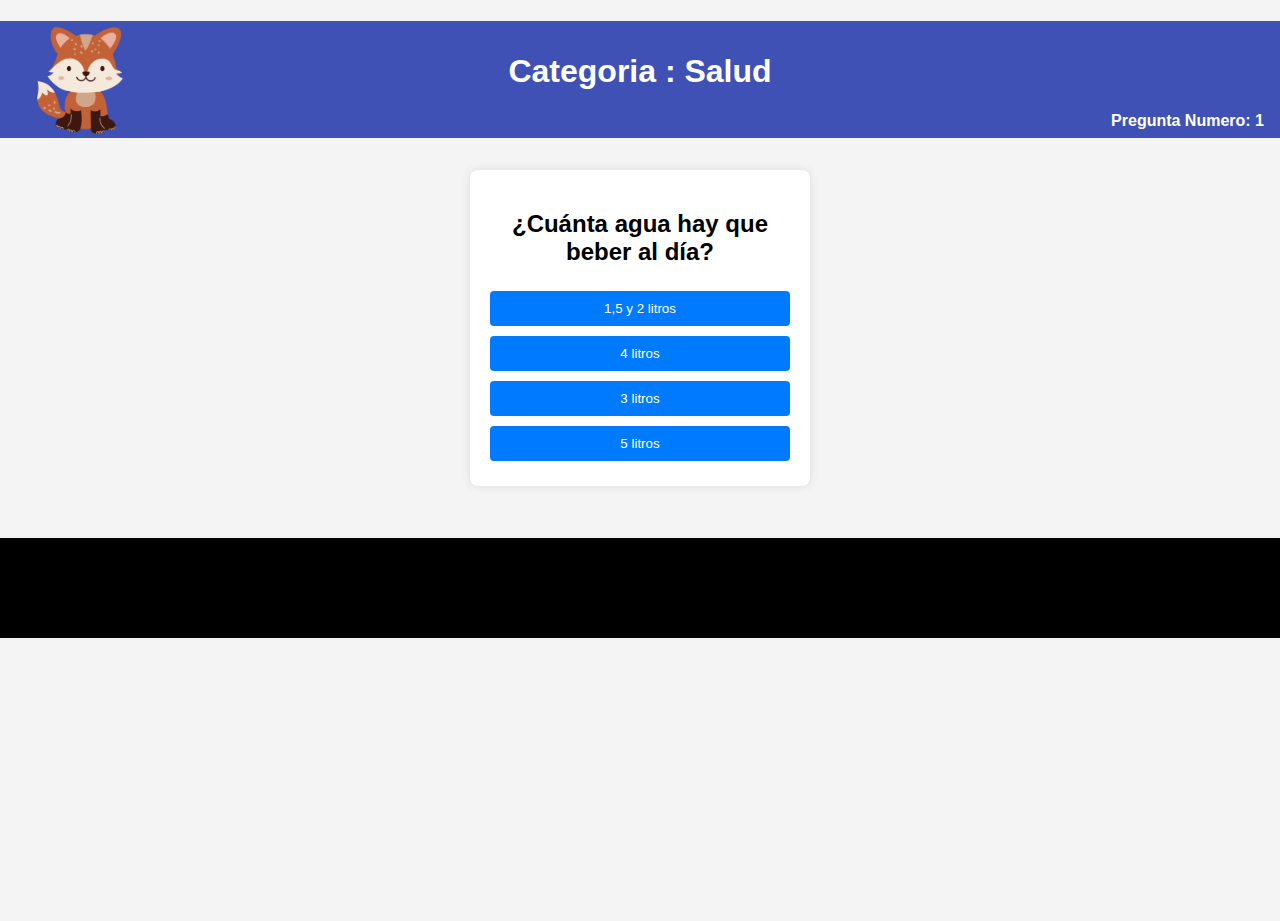
<file: index.html>
<!DOCTYPE html>
<html lang="en">
<head>
    <meta charset="UTF-8">
    <meta name="viewport" content="width=device-width, initial-scale=1.0">
    <title>¿Quién Sabe Más?</title>
    <link rel="stylesheet" href="style.css">
</head>
<body>

<header>
<img src="logo.png" class="imglogo">
<h1 class="titulocategoria">Categoria : Salud</h1>
<span class="numeroPregunta"> Pregunta Numero: 1 </span>
</header>

<main>
		<div class="cardPreguntas" id="pregunta1">

			
			
		<h2 id="pregunta">¿Cuánta agua hay que beber al día?</h2>
		<div id="respuesta">
                <button class="btn" onclick="validarRespuesta(1,1,1)" id="respuesta1">1,5 y 2 litros</button>
                <button class="btn" onclick="validarRespuesta(0,2,1)" id="respuesta2">4 litros</button>
                <button class="btn" onclick="validarRespuesta(0,3,1)" id="respuesta3">3 litros</button>
                <button class="btn" onclick="validarRespuesta(0,4,1)" id="respuesta4">5 litros</button>
            </div>
			
			
		</div>
		
		
		<div class="cardPreguntas" id="pregunta2" style="display:none;">
		
				<h2 id="pregunta">¿Cuál es la capital de Francia?</h2>
		<div id="respuesta">
                <button class="btn" onclick="validarRespuesta(1,5,2)" id="respuesta5">París</button>
                <button class="btn" onclick="validarRespuesta(0,6,2)" id="respuesta6">Londres</button>
                <button class="btn" onclick="validarRespuesta(0,7,2)" id="respuesta7">Berlín</button>
                <button class="btn" onclick="validarRespuesta(0,8,2)" id="respuesta8">Madrid</button>
            </div>
			
			
			
		</div>
		
		
		
		
		<div class="cardPreguntas" id="pregunta3" style="display:none;">
		
		<h2 id="pregunta">Todas las escuelas del país deben tener educación sexual integral en sus planes de estudio para generar actitudes responsables y prevenir problemas relacionados con la salud sexual.</h2>
		<div id="respuesta">
                <button class="btn" onclick="validarRespuesta(1,9,3)" id="respuesta9">Verdadero</button>
                <button class="btn" onclick="validarRespuesta(0,10,3)" id="respuesta10">Falso</button>
                <button class="btn" onclick="validarRespuesta(0,3,3)" id="respuesta3" style="display:none"></button>
                <button class="btn" onclick="validarRespuesta(0,4,3)" id="respuesta4" style="display:none"></button>
            </div>
			
			
			
		</div>
		
		
				<div class="cardPreguntas" id="pregunta4" style="display:none;">
					<h2 id="pregunta">Fin	</h2>
				</div>
		
		
		
		
</main>


<footer>

        <div id="feedback"></div>

</footer>


<script src="script.js"></script>
</body>
</html>
</file>
<file: style.css>
body {
    font-family: Arial, sans-serif;
    background-color: #f4f4f4;
    margin: 0;
    padding: 0px;
    justify-content: center;
    align-items: center;
    height: 100vh;
}

header{
	padding-bottom: 0.5em;
    background: #3F51B5;
    width: 100%;

	} 


footer{
	height: 100px;
    background: #000;
    width: 100%;

	}

main{
	justify-content: center;
    display: flex;
    padding: 2em;
}

h2{
	
}
.cardPreguntas{
	background: #fff;
    padding: 20px;
    border-radius: 8px;
    box-shadow: 0 0 10px rgba(0, 0, 0, 0.1);
    text-align: center;
    width: 300px;
}

#respuesta{
	display: flex;
    flex-direction: column;	
}
.imglogo{
	width: 100px;
    float: left;
    margin-left: 2em;
	position: absolute;
}

.btn{
	    background-color: #007bff;
    color: white;
    padding: 10px;
    margin: 5px 0;
    border: none;
    border-radius: 4px;
    cursor: pointer;
	
}

.correcto {
    background-color: #28a745 !important;
}

.incorrecto {
    background-color: #dc3545 !important;
}


#feedback {
	margin-top: 20px;
    font-size: 2em;
    color: white;
    text-align: center;
    padding-top: 1em;
}

.numeroPregunta { 
	text-align: right;
    color: white;
    display: block;
    font-weight: bold;
	margin-right: 1em;

}


.titulocategoria{
	text-align: center;
    color: white;
    padding-top: 1em;
}
</file>
